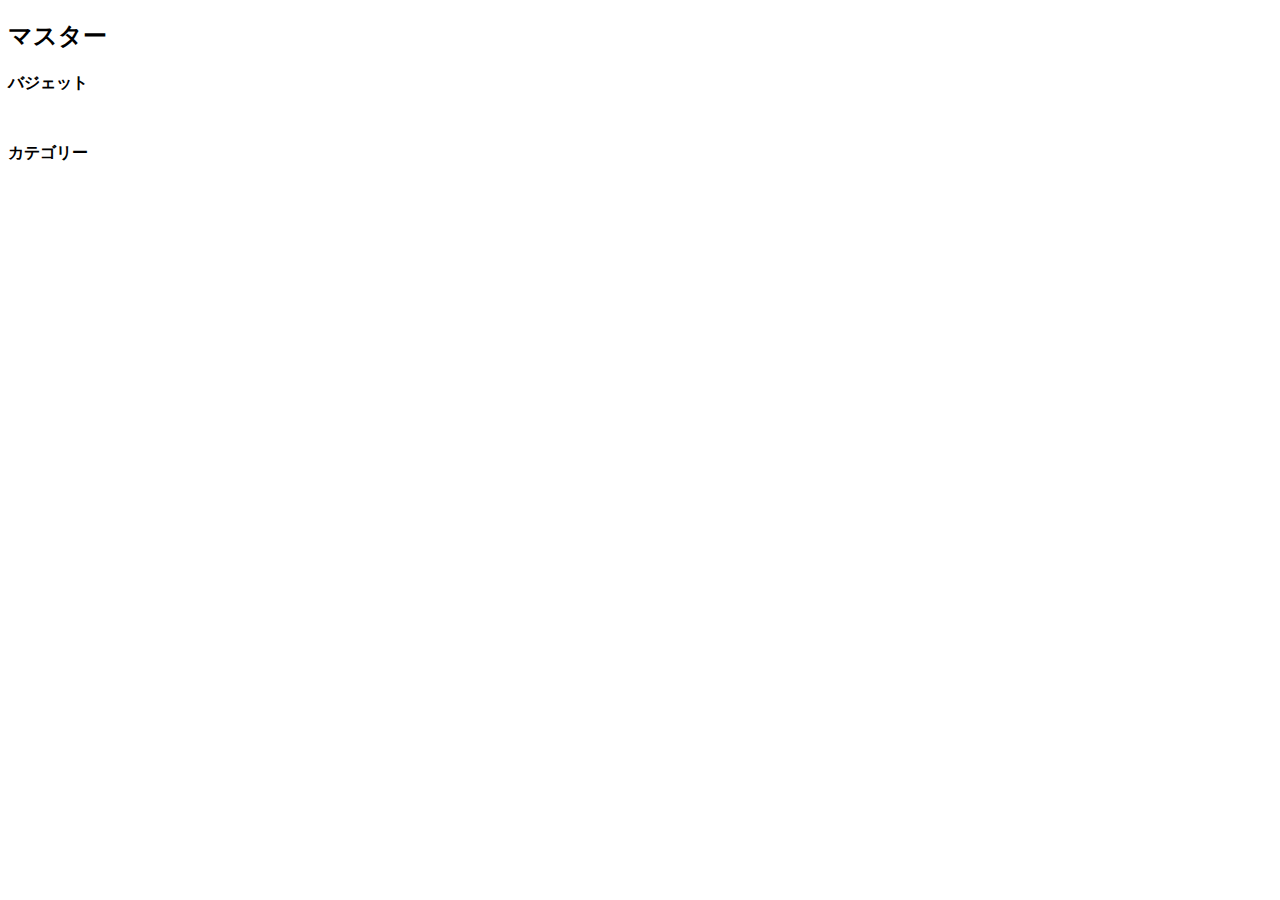
<file: src/main/resources/templates/master/index.html>
<!DOCTYPE html>
<html xmlns="http://www.w3.org/1999/xhtml"
	xmlns:th="http://www.thymeleaf.org"
	xmlns:layout="http://www.ultraq.net.nz/thymeleaf/layout"
	layout:decorator="layout">
<head>
<title>サマリー</title>
</head>
<body>
	<div layout:fragment="contents">
		<h2>マスター</h2>
		<h3 th:text="${date}"></h3>
		<h4>バジェット</h4>
		<table>
			<tr th:each="obj : ${budgets}">
				<td th:text="${obj.name}"></td>
				<td th:text="${obj.date}"></td>
				<td th:text="${obj.cost}"></td>
				<td th:text="${obj.memo}"></td>
		</table>
		<h4>カテゴリー</h4>
		<table>
			<tr th:each="cate : ${categories}">
				<td th:text="${cate.mainName}"></td>
				<td th:text="${cate.parentId}"></td>
				<td th:text="${cate.orderNumber}"></td>
		</table>
	</div>
	<div th:replace="common :: footer"></div>
</body>
</html>
</file>
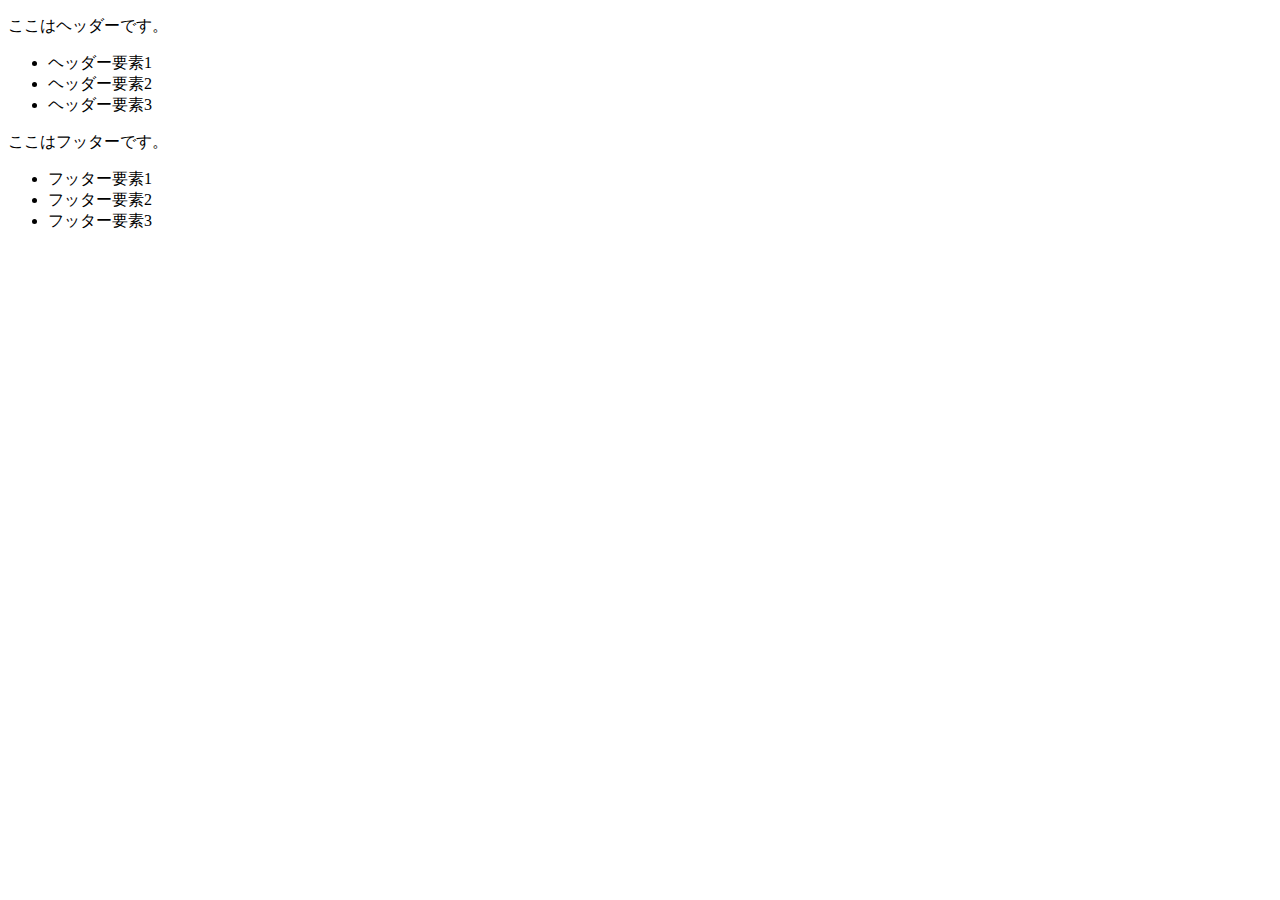
<file: src/main/resources/templates/common.html>
<!DOCTYPE html>
<html lang="ja" xmlns="http://www.w3.org/1999/xhtml" xmlns:th="http://www.thymeleaf.org">
<head>
<meta charset="UTF-8">
<title>Spring Boot Sample Site</title>
</head>
<body>
	<header th:fragment="header">
		<p>ここはヘッダーです。</p>
		<ul>
			<li>ヘッダー要素1</li>
			<li>ヘッダー要素2</li>
			<li>ヘッダー要素3</li>
		</ul>
	</header>
	<footer th:fragment="footer">
		<p>ここはフッターです。</p>
		<ul>
			<li>フッター要素1</li>
			<li>フッター要素2</li>
			<li>フッター要素3</li>
		</ul>
	</footer>
</body>
</html>
</file>
